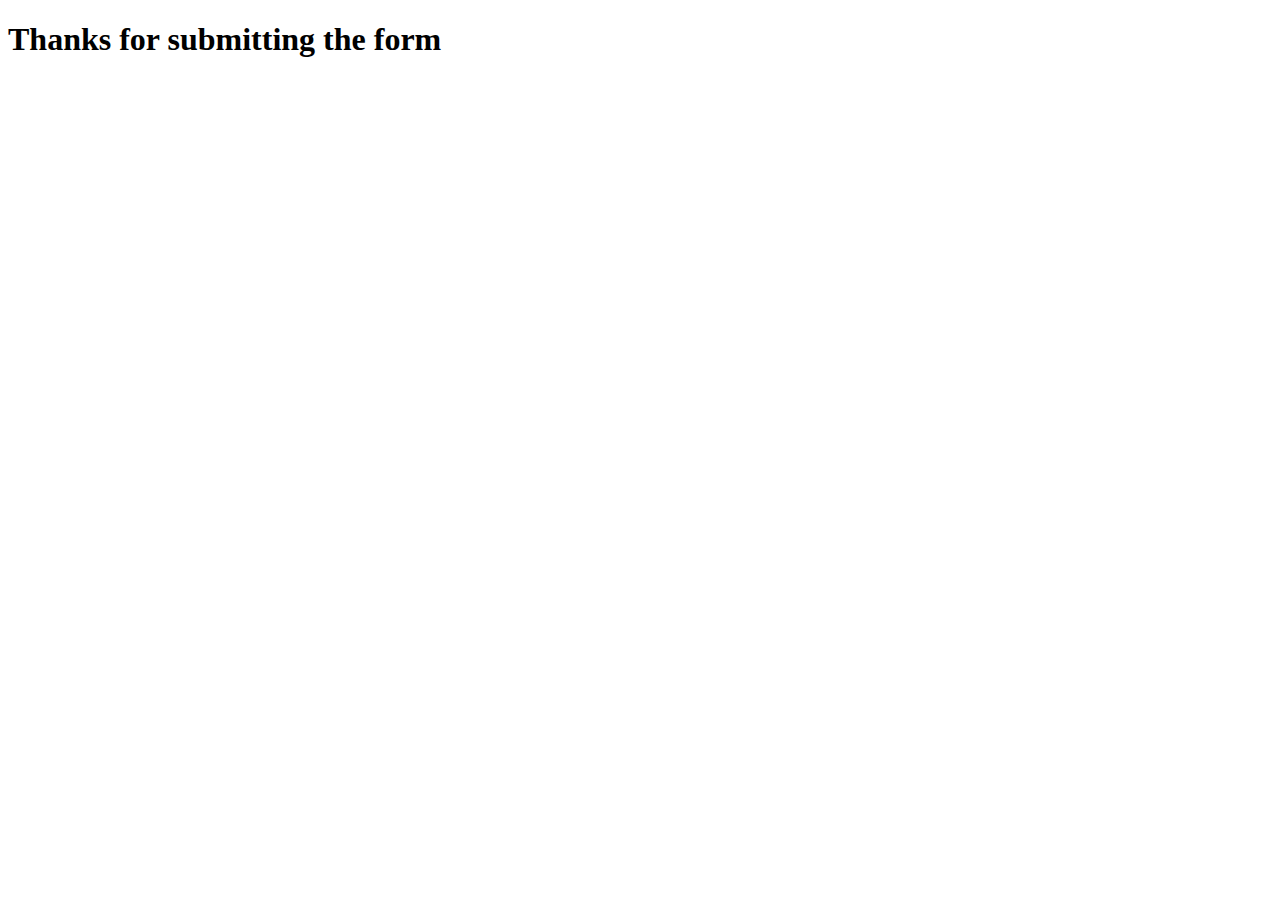
<file: index2.html>
<!DOCTYPE html>
<html>

<head>
  <meta charset="UTF-8">
  <meta name="viewport" content="width=device-width, initial-scale=1">
  <title></title>
</head>

<body>
<h1>Thanks for submitting the form</h1>
</body>

</html>
</file>
